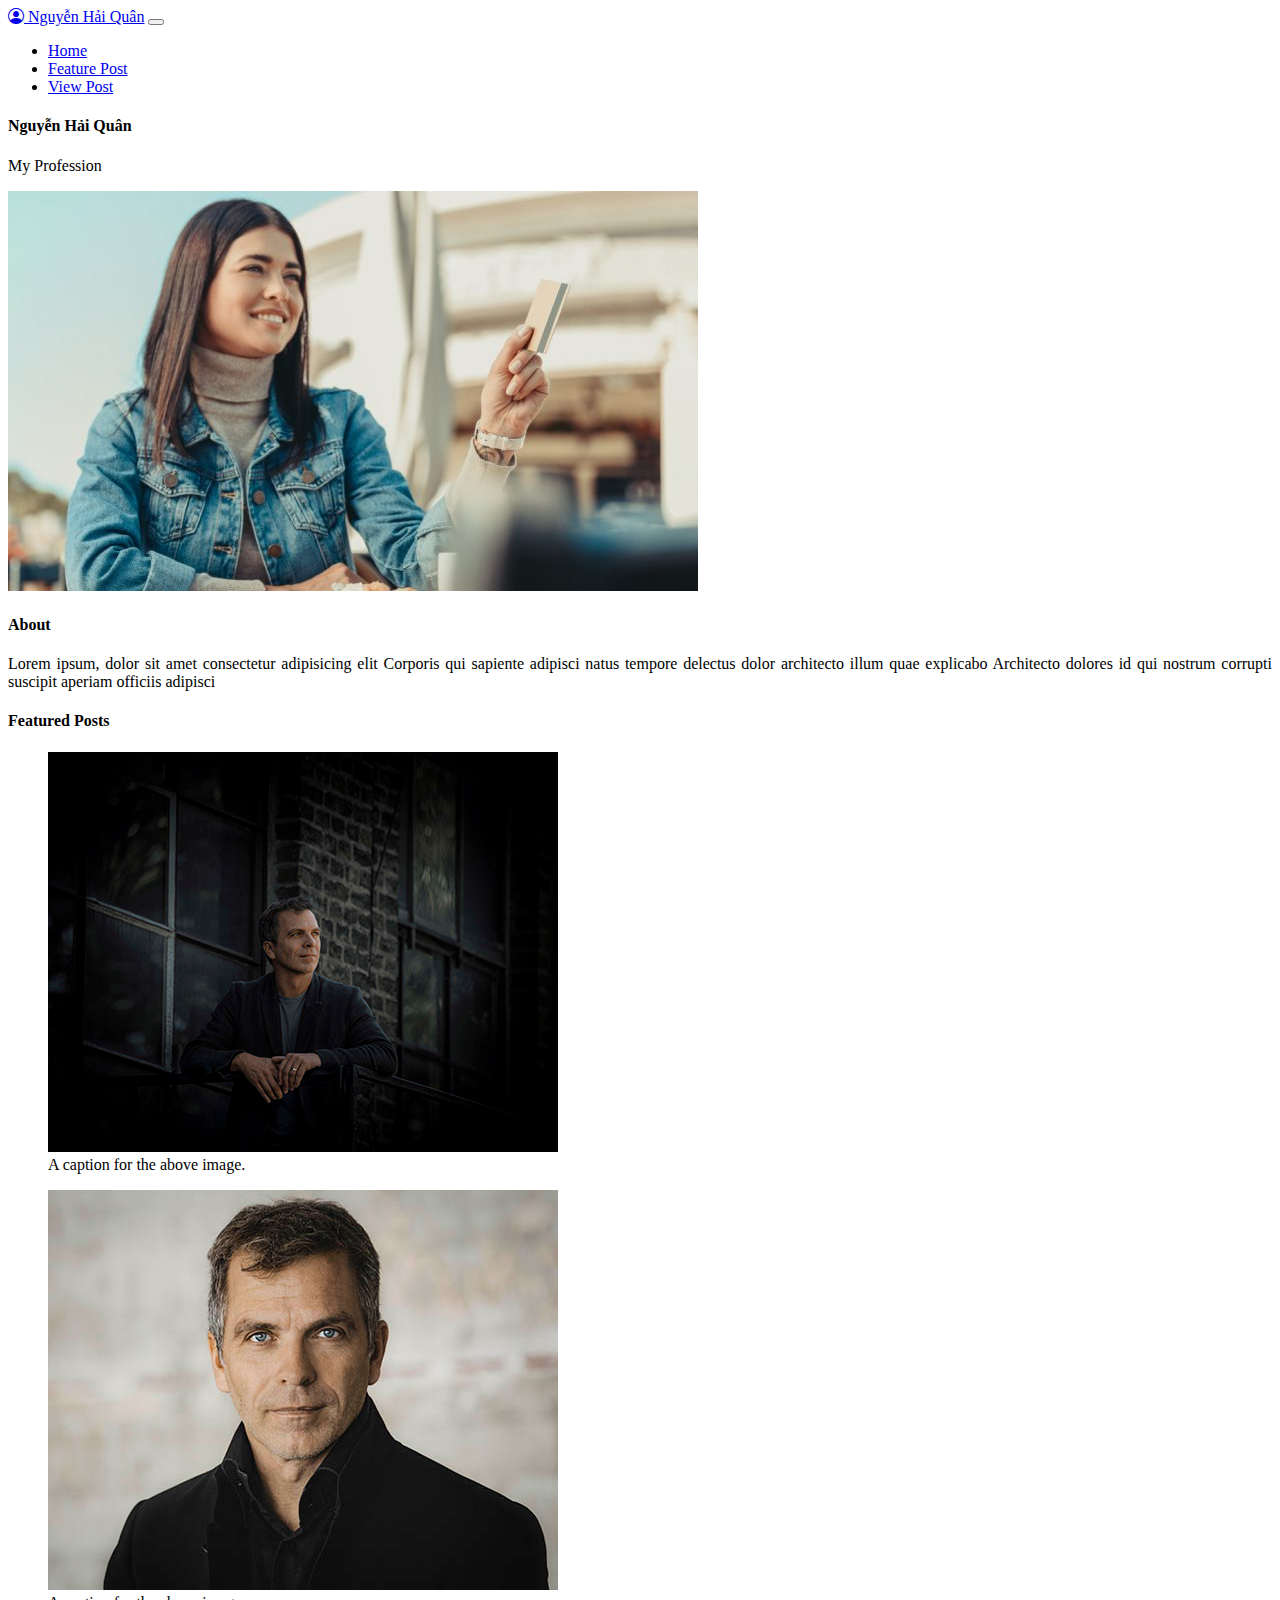
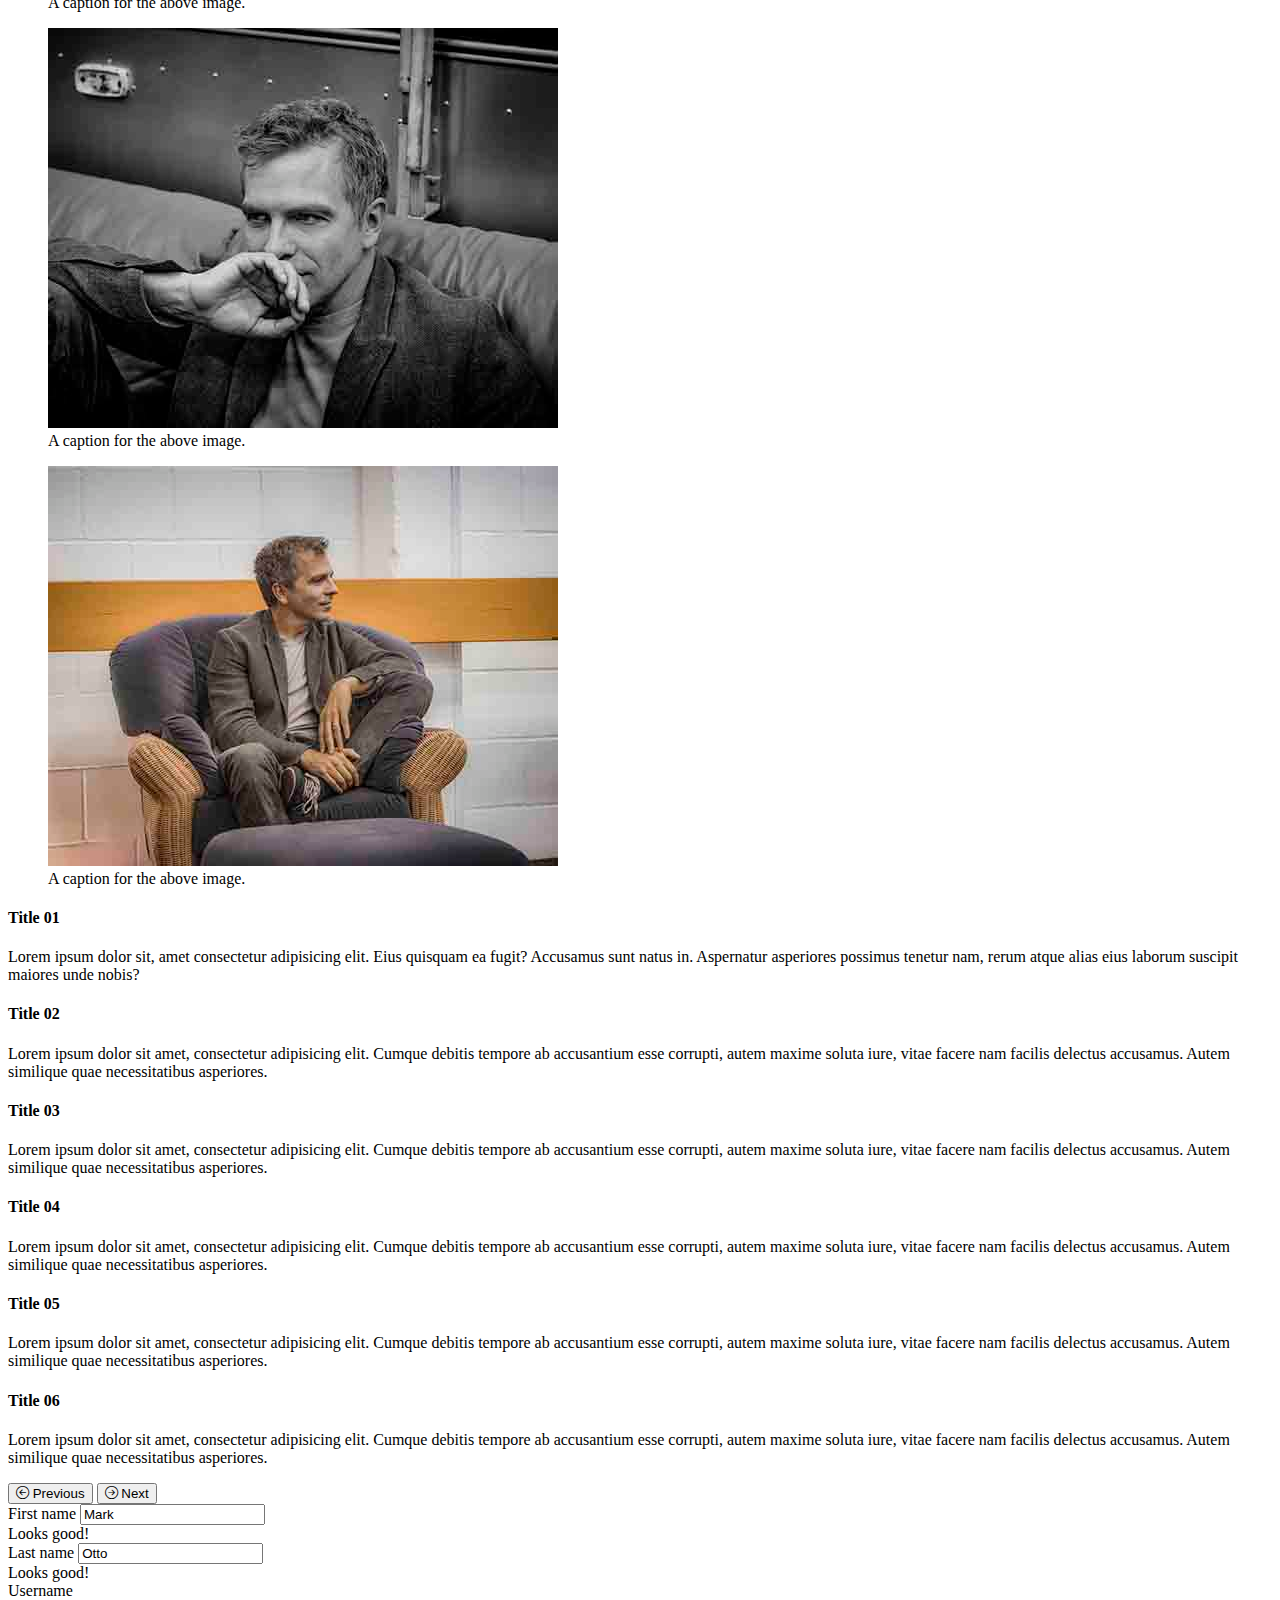
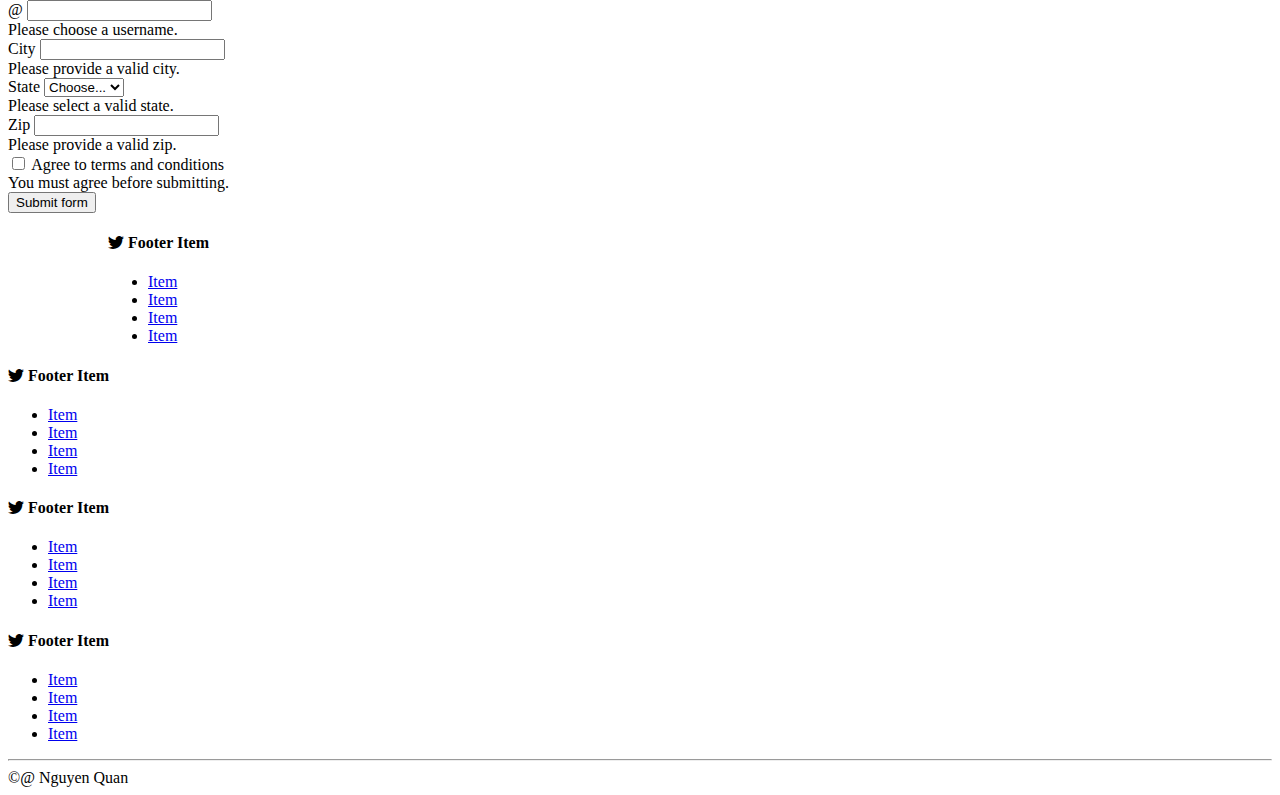
<file: project03/index.html>
<!DOCTYPE html>
<html lang="en">

<head>
    <meta charset="UTF-8">
    <meta http-equiv="X-UA-Compatible" content="IE=edge">
    <meta name="viewport" content="width=device-width, initial-scale=1.0">
    <title>NHQ | Blog-Homepage</title>
    <link href="https://cdn.jsdelivr.net/npm/bootstrap@5.1.3/dist/css/bootstrap.min.css" rel="stylesheet"
        integrity="sha384-1BmE4kWBq78iYhFldvKuhfTAU6auU8tT94WrHftjDbrCEXSU1oBoqyl2QvZ6jIW3" crossorigin="anonymous">
    <script src="https://cdn.jsdelivr.net/npm/bootstrap@5.1.3/dist/js/bootstrap.bundle.min.js"
        integrity="sha384-ka7Sk0Gln4gmtz2MlQnikT1wXgYsOg+OMhuP+IlRH9sENBO0LRn5q+8nbTov4+1p"
        crossorigin="anonymous"></script>
    <link rel="stylesheet" href="https://cdn.jsdelivr.net/npm/bootstrap-icons@1.7.1/font/bootstrap-icons.css">
    <link rel="stylesheet" href="assets/css/style.css">
</head>

<body>
    <!--Phần header-->
    <header class="container">
        <div class="row">
            <div class="col-md-12">
                <!--Chèn vào một thanh điều hướng-->
                <nav class="navbar navbar-expand-lg navbar-light bg-light">
                    <div class="container-fluid">
                        <a class="navbar-brand" href="index1.html"><i class="bi bi-person-circle"></i> Nguyễn Hải Quân</a>
                        <button class="navbar-toggler" type="button" data-bs-toggle="collapse"
                            data-bs-target="#navbarSupportedContent" aria-controls="navbarSupportedContent"
                            aria-expanded="false" aria-label="Toggle navigation">
                            <span class="navbar-toggler-icon"></span>
                        </button>
                        <div class="collapse navbar-collapse" id="navbarSupportedContent">
                            <ul class="navbar-nav ms-auto mb-2 mb-lg-0">
                                <li class="nav-item">
                                    <a class="nav-link active" aria-current="page" href="index.html " target="_self">Home</a>
                                </li>
                                <li class="nav-item">
                                    <a class="nav-link" href="feature.html">Feature Post</a>
                                </li>
                                <li class="nav-item">
                                    <a class="nav-link" href="view.html"target="_self">View Post</a>
                                </li>
                            </ul>
                        </div>
                    </div>
                </nav>
                <!--kết thúc phần chèn điều hướng-->
            </div>
        </div>
    </header>
    <!--kết thúc phần header-->

    <!--Phần main-->
    <main class="container mt-5">

        <div class="main_about">
            <div class="main_about row">
                <h4>Nguyễn Hải Quân</h4>
                <p>My Profession</p>
                <div class="col-md-6">
                    <img src="assets/images/img1.jpeg" alt="" class="img-fluid rounded">
                </div>
                <div class="col-md-6">
                    <h4>About</h4>
                    <p class="my_intro">Lorem ipsum, dolor sit amet consectetur adipisicing elit
                        Corporis qui sapiente adipisci natus tempore delectus dolor architecto illum quae explicabo
                        Architecto dolores id qui nostrum corrupti suscipit aperiam officiis adipisci
                    </p>
                </div>
            </div>
        </div>

        <!--Kết thúc-->

        <div class="main_feature row">

            <h4 class="mt-5 mb-3">Featured Posts</h4>
            <div class="col-md">
                <figure class="figure">
                    <img src="assets/images/img2.jpeg" class="figure-img img-fluid rounded" alt="...">
                    <figcaption class="figure-caption">A caption for the above image.</figcaption>
                </figure>
            </div>
            <div class="col-md">
                <figure class="figure">
                    <img src="assets/images/img3.jpeg" class="figure-img img-fluid rounded" alt="...">
                    <figcaption class="figure-caption">A caption for the above image.</figcaption>
                </figure>

            </div>
            <div class="col-md">
                <figure class="figure">
                    <img src="assets/images/img5.jpeg" class="figure-img img-fluid rounded" alt="...">
                    <figcaption class="figure-caption">A caption for the above image.</figcaption>
                </figure>
            </div>
            <div class="col-md">
                <figure class="figure">
                    <img src="assets/images/img6.jpeg" class="figure-img img-fluid rounded" alt="...">
                    <figcaption class="figure-caption">A caption for the above image.</figcaption>
                </figure>
            </div>

        </div>
        <!--kết thúc-->
    </main>

    <!--post slider-->
    <section class="posts_slider container mt-3">
        <!--Carousal-->
        <div id="carouselExampleControls" class="carousel slide" data-bs-ride="carousel">
            <div class="carousel-inner">
                <div class="carousel-item active">
                    <div class="row">
                        <div class="col-md-6">
                            <h4>Title 01</h4>
                            <p>Lorem ipsum dolor sit, amet consectetur adipisicing elit.
                                Eius quisquam ea fugit? Accusamus sunt natus in.
                                Aspernatur asperiores possimus tenetur nam,
                                rerum atque alias eius laborum suscipit maiores unde nobis?
                            </p>
                        </div>
                        <div class="col-md-6">
                            <h4>Title 02</h4>
                            <p>
                                Lorem ipsum dolor sit amet, consectetur adipisicing elit.
                                Cumque debitis tempore ab accusantium esse corrupti,
                                autem maxime soluta iure, vitae facere nam facilis delectus accusamus.
                                Autem similique quae necessitatibus asperiores.
                            </p>
                        </div>
                    </div>
                </div>
                <div class="carousel-item">

                    <div class="row">
                        <div class="col-md-6">
                            <h4>Title 03</h4>
                            <p>
                                Lorem ipsum dolor sit amet, consectetur adipisicing elit.
                                Cumque debitis tempore ab accusantium esse corrupti,
                                autem maxime soluta iure, vitae facere nam facilis delectus accusamus.
                                Autem similique quae necessitatibus asperiores.
                            </p>
                        </div>
                        <div class="col-md-6">
                            <h4>Title 04</h4>
                            <p>
                                Lorem ipsum dolor sit amet, consectetur adipisicing elit.
                                Cumque debitis tempore ab accusantium esse corrupti,
                                autem maxime soluta iure, vitae facere nam facilis delectus accusamus.
                                Autem similique quae necessitatibus asperiores.
                            </p>
                        </div>

                    </div>

                </div>
                <div class="carousel-item">

                    <div class="row">
                        <div class="col-md-6">
                            <h4>Title 05</h4>
                            <p>
                                Lorem ipsum dolor sit amet, consectetur adipisicing elit.
                                Cumque debitis tempore ab accusantium esse corrupti,
                                autem maxime soluta iure, vitae facere nam facilis delectus accusamus.
                                Autem similique quae necessitatibus asperiores.
                            </p>
                        </div>
                        <div class="col-md-6">
                            <h4>Title 06</h4>
                            <p>
                                Lorem ipsum dolor sit amet, consectetur adipisicing elit.
                                Cumque debitis tempore ab accusantium esse corrupti,
                                autem maxime soluta iure, vitae facere nam facilis delectus accusamus.
                                Autem similique quae necessitatibus asperiores.
                            </p>
                        </div>
                    </div>

                </div>
            </div>
            <button class="carousel-control-prev" type="button" data-bs-target="#carouselExampleControls"
                data-bs-slide="prev">
                <i class="bi bi-arrow-left-circle text-secondary"></i>
                <span class="visually-hidden">Previous</span>
            </button>
            <button class="carousel-control-next " type="button" data-bs-target="#carouselExampleControls"
                data-bs-slide="next">
                <i class="bi bi-arrow-right-circle text-secondary"></i>
                <span class="visually-hidden">Next</span>
            </button>
        </div>
        <!--Kết thúc carousal-->
    
        <form class="row g-3 needs-validation" novalidate>
            <div class="col-md-4">
              <label for="validationCustom01" class="form-label">First name</label>
              <input type="text" class="form-control" id="validationCustom01" value="Mark" required>
              <div class="valid-feedback">
                Looks good!
              </div>
            </div>
            <div class="col-md-4">
              <label for="validationCustom02" class="form-label">Last name</label>
              <input type="text" class="form-control" id="validationCustom02" value="Otto" required>
              <div class="valid-feedback">
                Looks good!
              </div>
            </div>
            <div class="col-md-4">
              <label for="validationCustomUsername" class="form-label">Username</label>
              <div class="input-group has-validation">
                <span class="input-group-text" id="inputGroupPrepend">@</span>
                <input type="text" class="form-control" id="validationCustomUsername" aria-describedby="inputGroupPrepend" required>
                <div class="invalid-feedback">
                  Please choose a username.
                </div>
              </div>
            </div>
            <div class="col-md-6">
              <label for="validationCustom03" class="form-label">City</label>
              <input type="text" class="form-control" id="validationCustom03" required>
              <div class="invalid-feedback">
                Please provide a valid city.
              </div>
            </div>
            <div class="col-md-3">
              <label for="validationCustom04" class="form-label">State</label>
              <select class="form-select" id="validationCustom04" required>
                <option selected disabled value="">Choose...</option>
                <option>...</option>
              </select>
              <div class="invalid-feedback">
                Please select a valid state.
              </div>
            </div>
            <div class="col-md-3">
              <label for="validationCustom05" class="form-label">Zip</label>
              <input type="text" class="form-control" id="validationCustom05" required>
              <div class="invalid-feedback">
                Please provide a valid zip.
              </div>
            </div>
            <div class="col-12">
              <div class="form-check">
                <input class="form-check-input" type="checkbox" value="" id="invalidCheck" required>
                <label class="form-check-label" for="invalidCheck">
                  Agree to terms and conditions
                </label>
                <div class="invalid-feedback">
                  You must agree before submitting.
                </div>
              </div>
            </div>
            <div class="col-12">
              <button class="btn btn-primary" type="submit">Submit form</button>
            </div>
          </form>



    </section>

           
            <footer style="margin-bottom: 0px ;" class="container-fluid bg-light">
                <div class="row mt-5 pb-5">
                    <div class="col-md" style="margin-left: 100px;">
                        <h4 class="mt-5"><i class="bi bi-twitter"></i> Footer Item</h4>
                        <ul class="list-unstyled">
                            <li>
                                <a href="#" class="text-decoration-none link-primary">Item </a>
                            </li>
                            <li>
                                <a href="#"class="text-decoration-none link-primary">Item </a>
                            </li>
                            <li>
                                <a href="#"class="text-decoration-none link-primary">Item </a>
                            </li>
                            <li>
                                <a href="#"class="text-decoration-none link-primary">Item </a>
                            </li>
                        </ul>
                    </div>
                    <div class="col-md">
                     <h4 class="mt-5"><i class="bi bi-twitter"></i> Footer Item</h4>
                     <ul class="list-unstyled">
                         <li>
                             <a href="#" class="text-decoration-none link-primary">Item </a>
                         </li>
                         <li>
                             <a href="#"class="text-decoration-none link-primary">Item </a>
                         </li>
                         <li>
                             <a href="#"class="text-decoration-none link-primary">Item </a>
                         </li>
                         <li>
                             <a href="#"class="text-decoration-none link-primary">Item </a>
                         </li>
                     </ul>
                 </div>
                 <div class="col-md">
                     <h4 class="mt-5"><i class="bi bi-twitter"></i> Footer Item</h4>
                     <ul class="list-unstyled">
                         <li>
                             <a href="#" class="text-decoration-none link-primary">Item </a>
                         </li>
                         <li>
                             <a href="#"class="text-decoration-none link-primary">Item </a>
                         </li>
                         <li>
                             <a href="#"class="text-decoration-none link-primary">Item </a>
                         </li>
                         <li>
                             <a href="#"class="text-decoration-none link-primary">Item </a>
                         </li>
                     </ul>
                 </div>
                 <div class="col-md">
                     <h4 class="mt-5"><i class="bi bi-twitter"></i> Footer Item</h4>
                     <ul class="list-unstyled">
                         <li>
                             <a href="#" class="text-decoration-none link-primary">Item </a>
                         </li>
                         <li>
                             <a href="#"class="text-decoration-none link-primary">Item </a>
                         </li>
                         <li>
                             <a href="#"class="text-decoration-none link-primary">Item </a>
                         </li>
                         <li>
                             <a href="#"class="text-decoration-none link-primary">Item </a>
                         </li>
                     </ul>
                 </div>
                </div>
             <div class="row mt-3 mb-3">
                 <hr>
                 <div class="col-md text-center text-muted">
                     &copy;@ Nguyen Quan
                 </div>
             </div>
            </footer>


    <link href="https://cdn.jsdelivr.net/npm/bootstrap@5.1.3/dist/css/bootstrap.min.css" rel="stylesheet" integrity="sha384-1BmE4kWBq78iYhFldvKuhfTAU6auU8tT94WrHftjDbrCEXSU1oBoqyl2QvZ6jIW3" crossorigin="anonymous">
<script src="https://cdn.jsdelivr.net/npm/bootstrap@5.1.3/dist/js/bootstrap.bundle.min.js" integrity="sha384-ka7Sk0Gln4gmtz2MlQnikT1wXgYsOg+OMhuP+IlRH9sENBO0LRn5q+8nbTov4+1p" crossorigin="anonymous"></script>


</body>

</html>
</file>
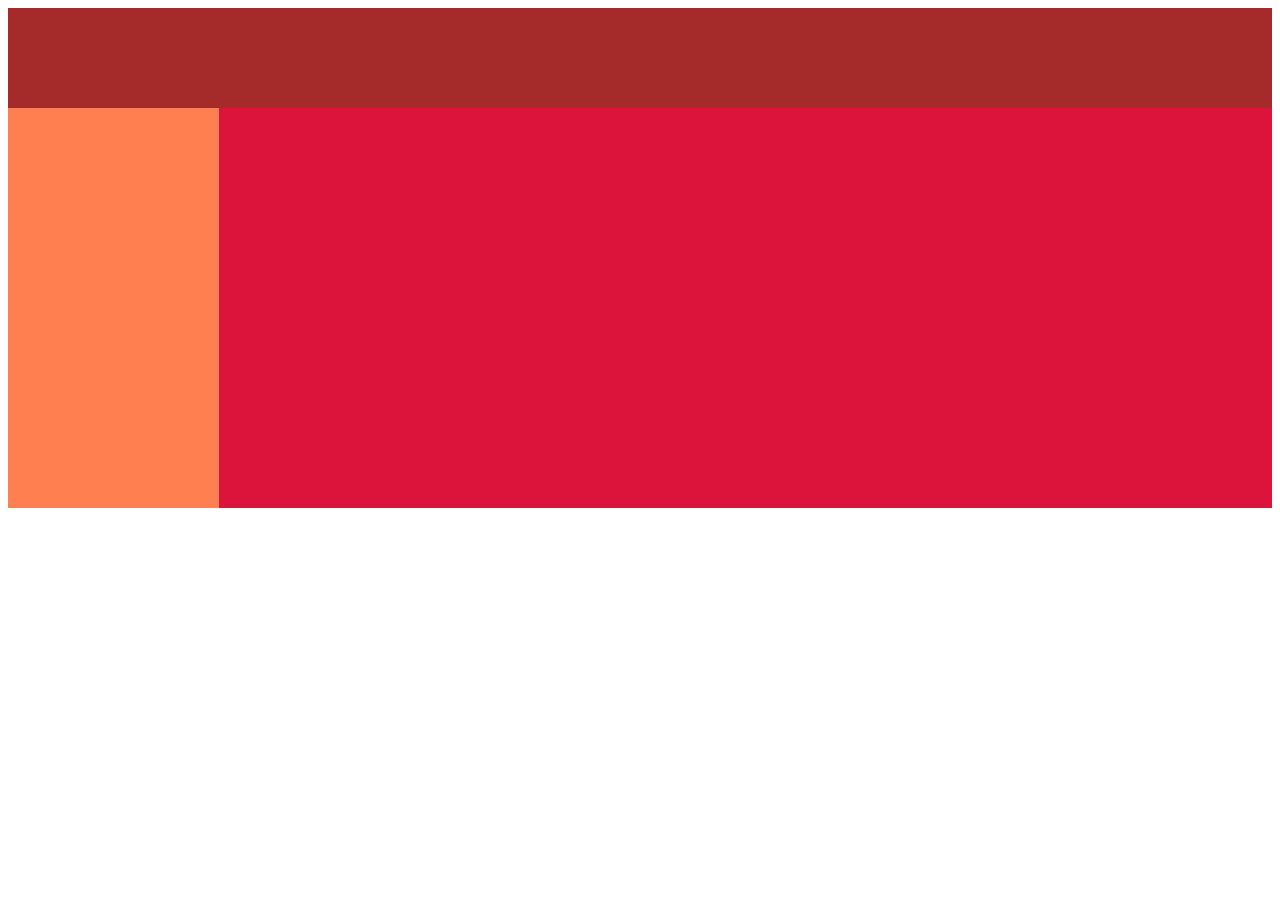
<file: project02/index2.html>
<!DOCTYPE html>
<html lang="en">
<head>
    <meta charset="UTF-8">
    <meta http-equiv="X-UA-Compatible" content="IE=edge">
    <meta name="viewport" content="width=device-width, initial-scale=1.0">
    <title>Document</title>
    <link rel="stylesheet" href="css/style2.css">
</head>
<body>
    <div class="container">
        <div class="header"></div>
        <div class="sidebar"></div>
        <div class="main"></div>
        <div class="footer"></div>
    </div>
    
</body>
</html>
</file>
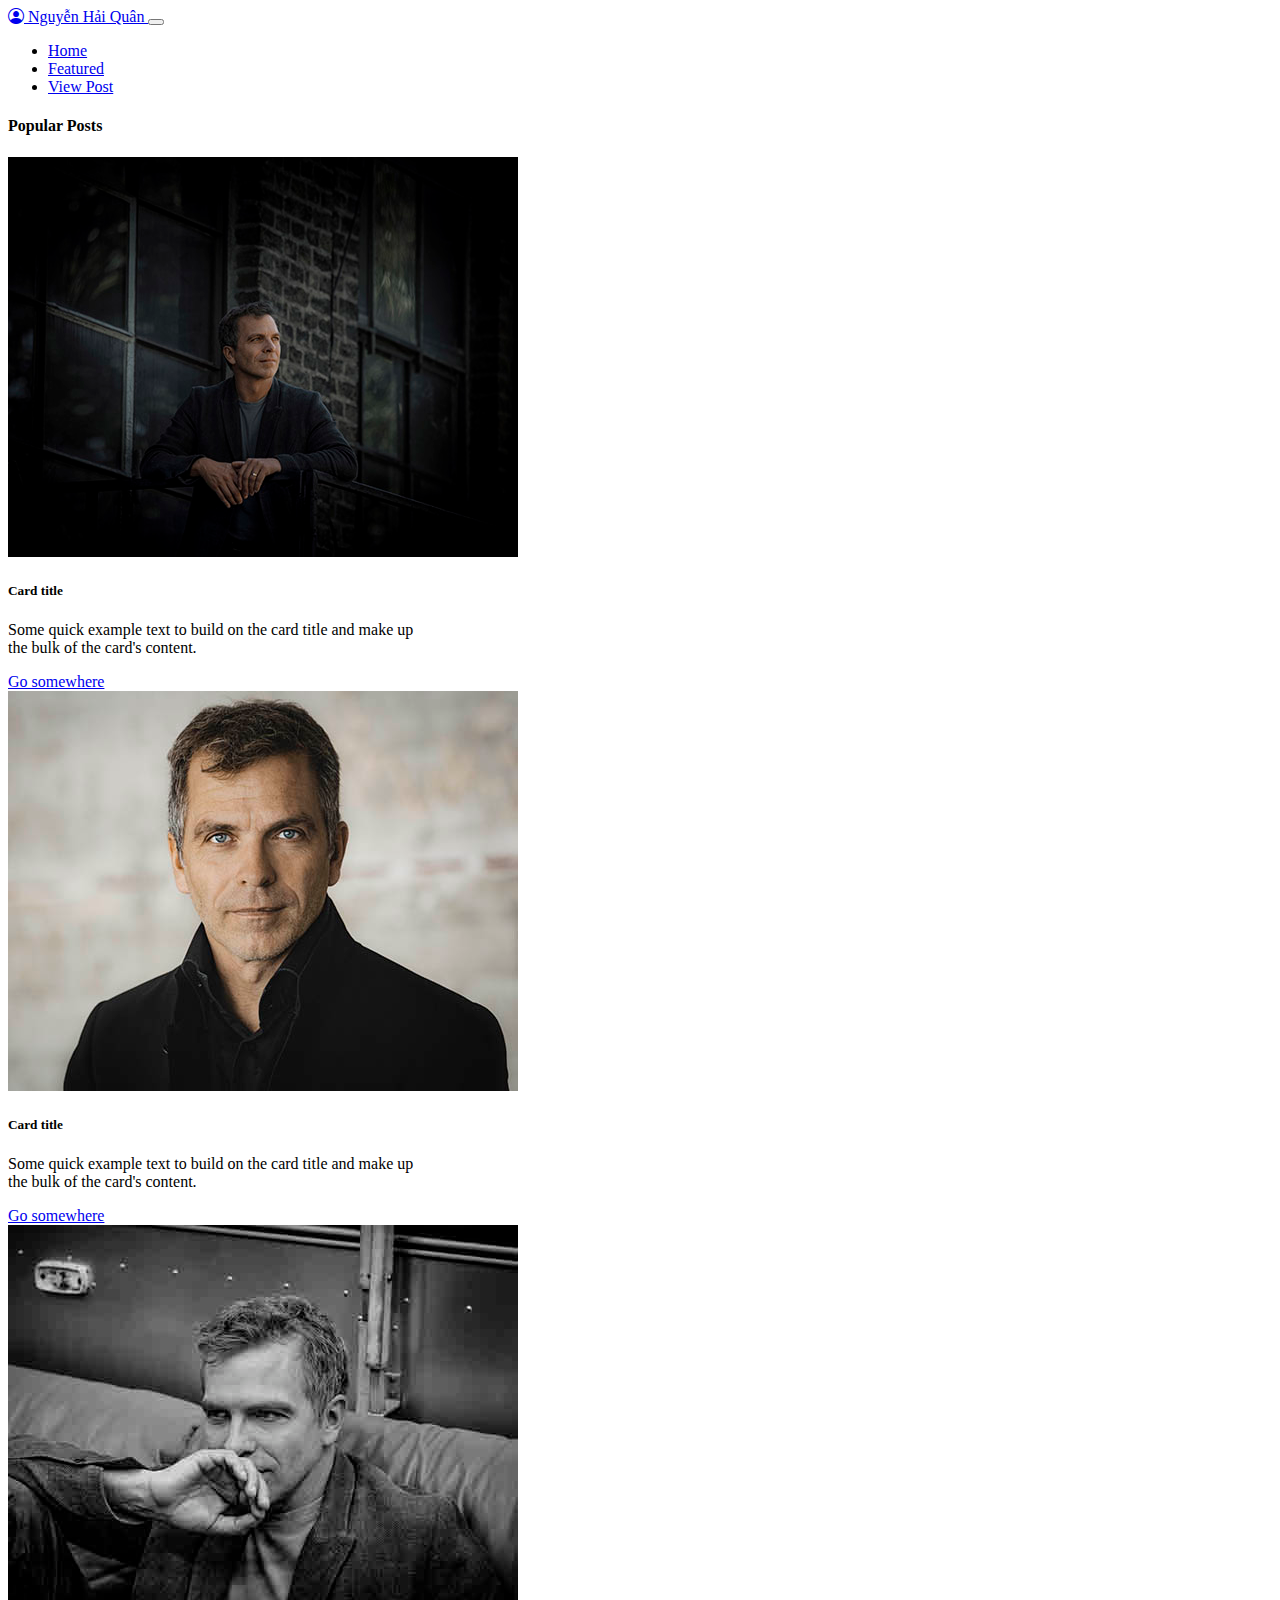
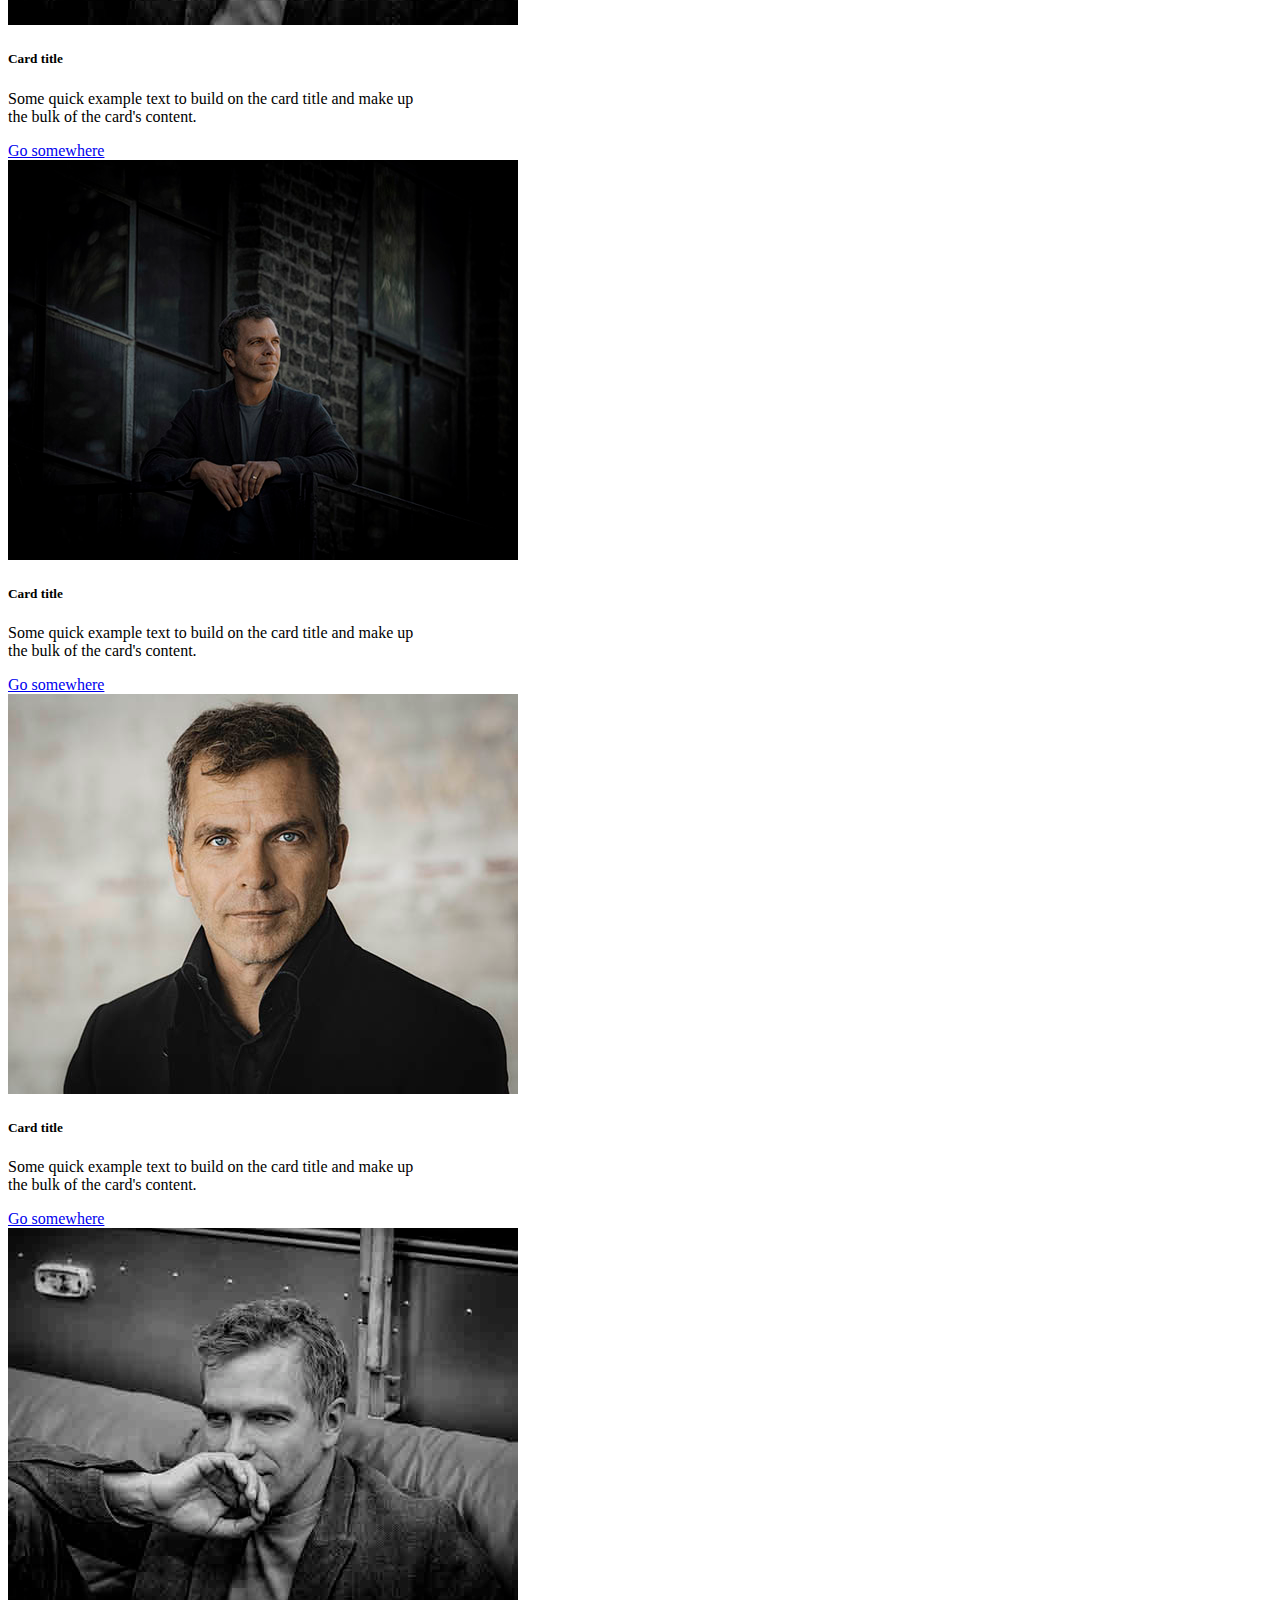
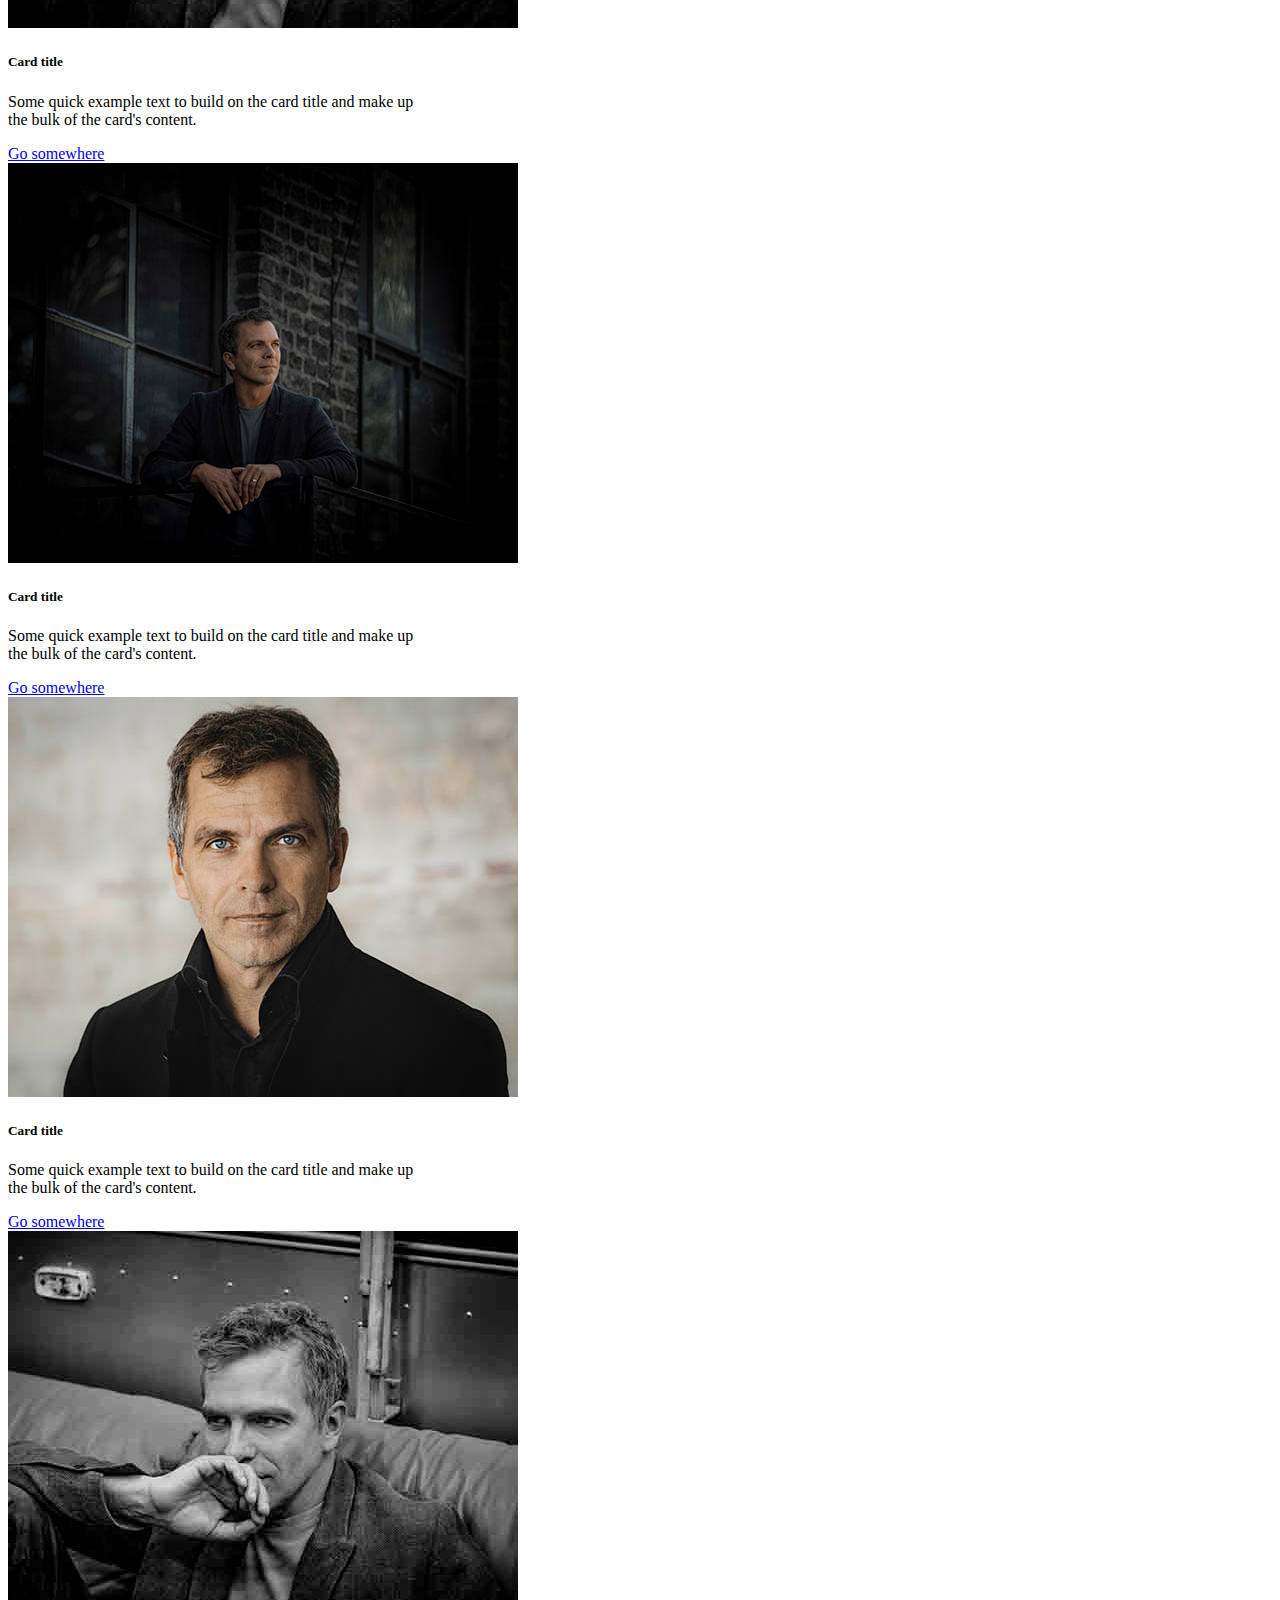
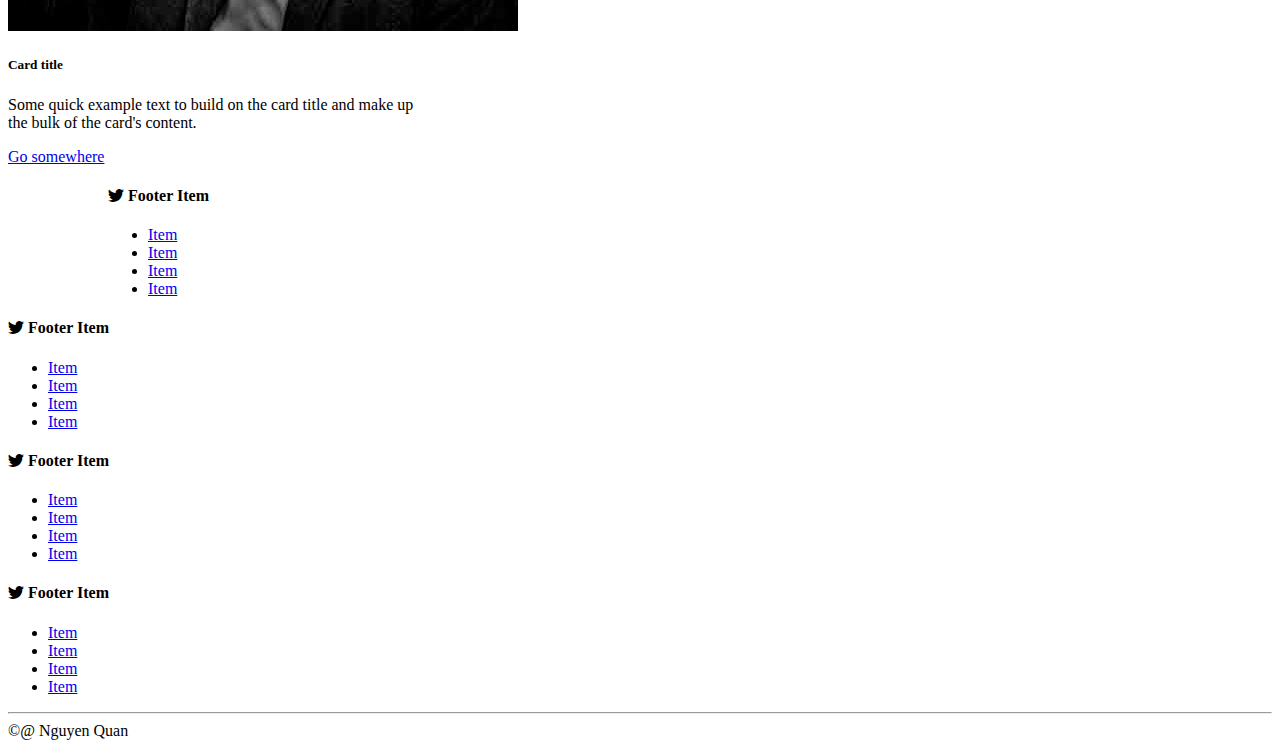
<file: project03/feature.html>
<!DOCTYPE html>
<html lang="en">
<head>
    <meta charset="UTF-8">
    <meta http-equiv="X-UA-Compatible" content="IE=edge">
    <meta name="viewport" content="width=device-width, initial-scale=1.0">
    <link href="https://cdn.jsdelivr.net/npm/bootstrap@5.1.3/dist/css/bootstrap.min.css" rel="stylesheet" integrity="sha384-1BmE4kWBq78iYhFldvKuhfTAU6auU8tT94WrHftjDbrCEXSU1oBoqyl2QvZ6jIW3" crossorigin="anonymous">
    <link rel="stylesheet" href="https://cdn.jsdelivr.net/npm/bootstrap-icons@1.7.1/font/bootstrap-icons.css">
    <link rel="stylesheet" href="assets/images">
    <title>NHQ| Blog-Homepage</title>
</head>
<body>
       <!--header-->
   <header class="container">
    <div class="row">
        <div class="col-md-12 ">
            <nav class="navbar navbar-expand-lg navbar-light bg-light">
              <div class="container-fluid">
               <a class="navbar-brand" href="#"><i class="bi bi-person-circle"></i> Nguyễn Hải Quân </a>
               <button class="navbar-toggler" type="button" data-bs-toggle="collapse" data-bs-target="#navbarSupportedContent" aria-controls="navbarSupportedContent" aria-expanded="false" aria-label="Toggle navigation">
                 <span class="navbar-toggler-icon"></span>
               </button>
               <div class="collapse navbar-collapse" id="navbarSupportedContent">
                 <ul class="navbar-nav ms-auto mb-2 mb-lg-0">
                   <li class="nav-item">
                     <a class="nav-link "  href="index.html">Home</a>
                   </li>
                   <li class="nav-item">
                     <a class="nav-link active" aria-current="page" href="feature.html">Featured</a>
                   </li>
                   <li class="nav-item">
                     <a class="nav-link" href="view.html">View Post</a>
                   </li>
                 </ul>
              </div>
            </nav>
        </div>
    </div>
    </header>
    <!--Kết thúc-->
    <main class="container mb-3">
        <h4 class="mt-3 fw-light">Popular Posts</h4>
        <div class="row">
            <div class="col">
                <div class="card" style="width: 26rem;">
                <img src="assets/images/img2.jpeg" class="card-img-top" alt="...">
                <div class="card-body">
                  <h5 class="card-title">Card title</h5>
                  <p class="card-text">Some quick example text to build on the card title and make up the bulk of the card's content.</p>
                  <a href="#" class="btn btn-primary">Go somewhere</a>
                </div>
                </div>
            </div>
            <div class="col">
                <div class="card" style="width: 26rem;">
                <img src="assets/images/img3.jpeg" class="card-img-top" alt="...">
                <div class="card-body">
                  <h5 class="card-title">Card title</h5>
                  <p class="card-text">Some quick example text to build on the card title and make up the bulk of the card's content.</p>
                  <a href="#" class="btn btn-primary">Go somewhere</a>
                </div>
                </div>
            </div>
            <div class="col">
                <div class="card" style="width: 26rem;">
                <img src="assets/images/img5.jpeg" class="card-img-top" alt="...">
                <div class="card-body">
                  <h5 class="card-title">Card title</h5>
                  <p class="card-text">Some quick example text to build on the card title and make up the bulk of the card's content.</p>
                  <a href="#" class="btn btn-primary">Go somewhere</a>
                </div>
                </div>
            </div>
        </div>
        <div class="row mt-3">
            <div class="col">
                <div class="card" style="width: 26rem;">
                <img src="assets/images/img2.jpeg" class="card-img-top" alt="...">
                <div class="card-body">
                  <h5 class="card-title">Card title</h5>
                  <p class="card-text">Some quick example text to build on the card title and make up the bulk of the card's content.</p>
                  <a href="#" class="btn btn-primary">Go somewhere</a>
                </div>
                </div>
            </div>
            <div class="col">
                <div class="card" style="width: 26rem;">
                <img src="assets/images/img3.jpeg" class="card-img-top" alt="...">
                <div class="card-body">
                  <h5 class="card-title">Card title</h5>
                  <p class="card-text">Some quick example text to build on the card title and make up the bulk of the card's content.</p>
                  <a href="#" class="btn btn-primary">Go somewhere</a>
                </div>
                </div>
            </div>
            <div class="col">
                <div class="card" style="width: 26rem;">
                <img src="assets/images/img5.jpeg" class="card-img-top" alt="...">
                <div class="card-body">
                  <h5 class="card-title">Card title</h5>
                  <p class="card-text">Some quick example text to build on the card title and make up the bulk of the card's content.</p>
                  <a href="#" class="btn btn-primary">Go somewhere</a>
                </div>
                </div>
            </div>
        </div>
        <div class="row mt-3">
            <div class="col">
                <div class="card" style="width: 26rem;">
                <img src="assets/images/img2.jpeg" class="card-img-top" alt="...">
                <div class="card-body">
                  <h5 class="card-title">Card title</h5>
                  <p class="card-text">Some quick example text to build on the card title and make up the bulk of the card's content.</p>
                  <a href="#" class="btn btn-primary">Go somewhere</a>
                </div>
                </div>
            </div>
            <div class="col">
                <div class="card" style="width: 26rem;">
                <img src="assets/images/img3.jpeg" class="card-img-top" alt="...">
                <div class="card-body">
                  <h5 class="card-title">Card title</h5>
                  <p class="card-text">Some quick example text to build on the card title and make up the bulk of the card's content.</p>
                  <a href="#" class="btn btn-primary">Go somewhere</a>
                </div>
                </div>
            </div>
            <div class="col">
                <div class="card" style="width: 26rem;">
                <img src="assets/images/img5.jpeg" class="card-img-top" alt="...">
                <div class="card-body">
                  <h5 class="card-title">Card title</h5>
                  <p class="card-text">Some quick example text to build on the card title and make up the bulk of the card's content.</p>
                  <a href="#" class="btn btn-primary">Go somewhere</a>
                </div>
                </div>
            </div>

            <footer class="container-fluid bg-light">
                <div class="row mt-5 pb-5">
                    <div class="col-md" style="margin-left: 100px;">
                        <h4 class="mt-5"><i class="bi bi-twitter"></i> Footer Item</h4>
                        <ul class="list-unstyled">
                            <li>
                                <a href="#" class="text-decoration-none link-primary">Item </a>
                            </li>
                            <li>
                                <a href="#"class="text-decoration-none link-primary">Item </a>
                            </li>
                            <li>
                                <a href="#"class="text-decoration-none link-primary">Item </a>
                            </li>
                            <li>
                                <a href="#"class="text-decoration-none link-primary">Item </a>
                            </li>
                        </ul>
                    </div>
                    <div class="col-md">
                     <h4 class="mt-5"><i class="bi bi-twitter"></i> Footer Item</h4>
                     <ul class="list-unstyled">
                         <li>
                             <a href="#" class="text-decoration-none link-primary">Item </a>
                         </li>
                         <li>
                             <a href="#"class="text-decoration-none link-primary">Item </a>
                         </li>
                         <li>
                             <a href="#"class="text-decoration-none link-primary">Item </a>
                         </li>
                         <li>
                             <a href="#"class="text-decoration-none link-primary">Item </a>
                         </li>
                     </ul>
                 </div>
                 <div class="col-md">
                     <h4 class="mt-5"><i class="bi bi-twitter"></i> Footer Item</h4>
                     <ul class="list-unstyled">
                         <li>
                             <a href="#" class="text-decoration-none link-primary">Item </a>
                         </li>
                         <li>
                             <a href="#"class="text-decoration-none link-primary">Item </a>
                         </li>
                         <li>
                             <a href="#"class="text-decoration-none link-primary">Item </a>
                         </li>
                         <li>
                             <a href="#"class="text-decoration-none link-primary">Item </a>
                         </li>
                     </ul>
                 </div>
                 <div class="col-md">
                     <h4 class="mt-5"><i class="bi bi-twitter"></i> Footer Item</h4>
                     <ul class="list-unstyled">
                         <li>
                             <a href="#" class="text-decoration-none link-primary">Item </a>
                         </li>
                         <li>
                             <a href="#"class="text-decoration-none link-primary">Item </a>
                         </li>
                         <li>
                             <a href="#"class="text-decoration-none link-primary">Item </a>
                         </li>
                         <li>
                             <a href="#"class="text-decoration-none link-primary">Item </a>
                         </li>
                     </ul>
                 </div>
                </div>
             <div class="row mt-3 mb-3">
                 <hr>
                 <div class="col-md text-center text-muted">
                     &copy;@ Nguyen Quan
                 </div>
             </div>
            </footer>



        </div>
    </main>
</body>
</html>
</file>
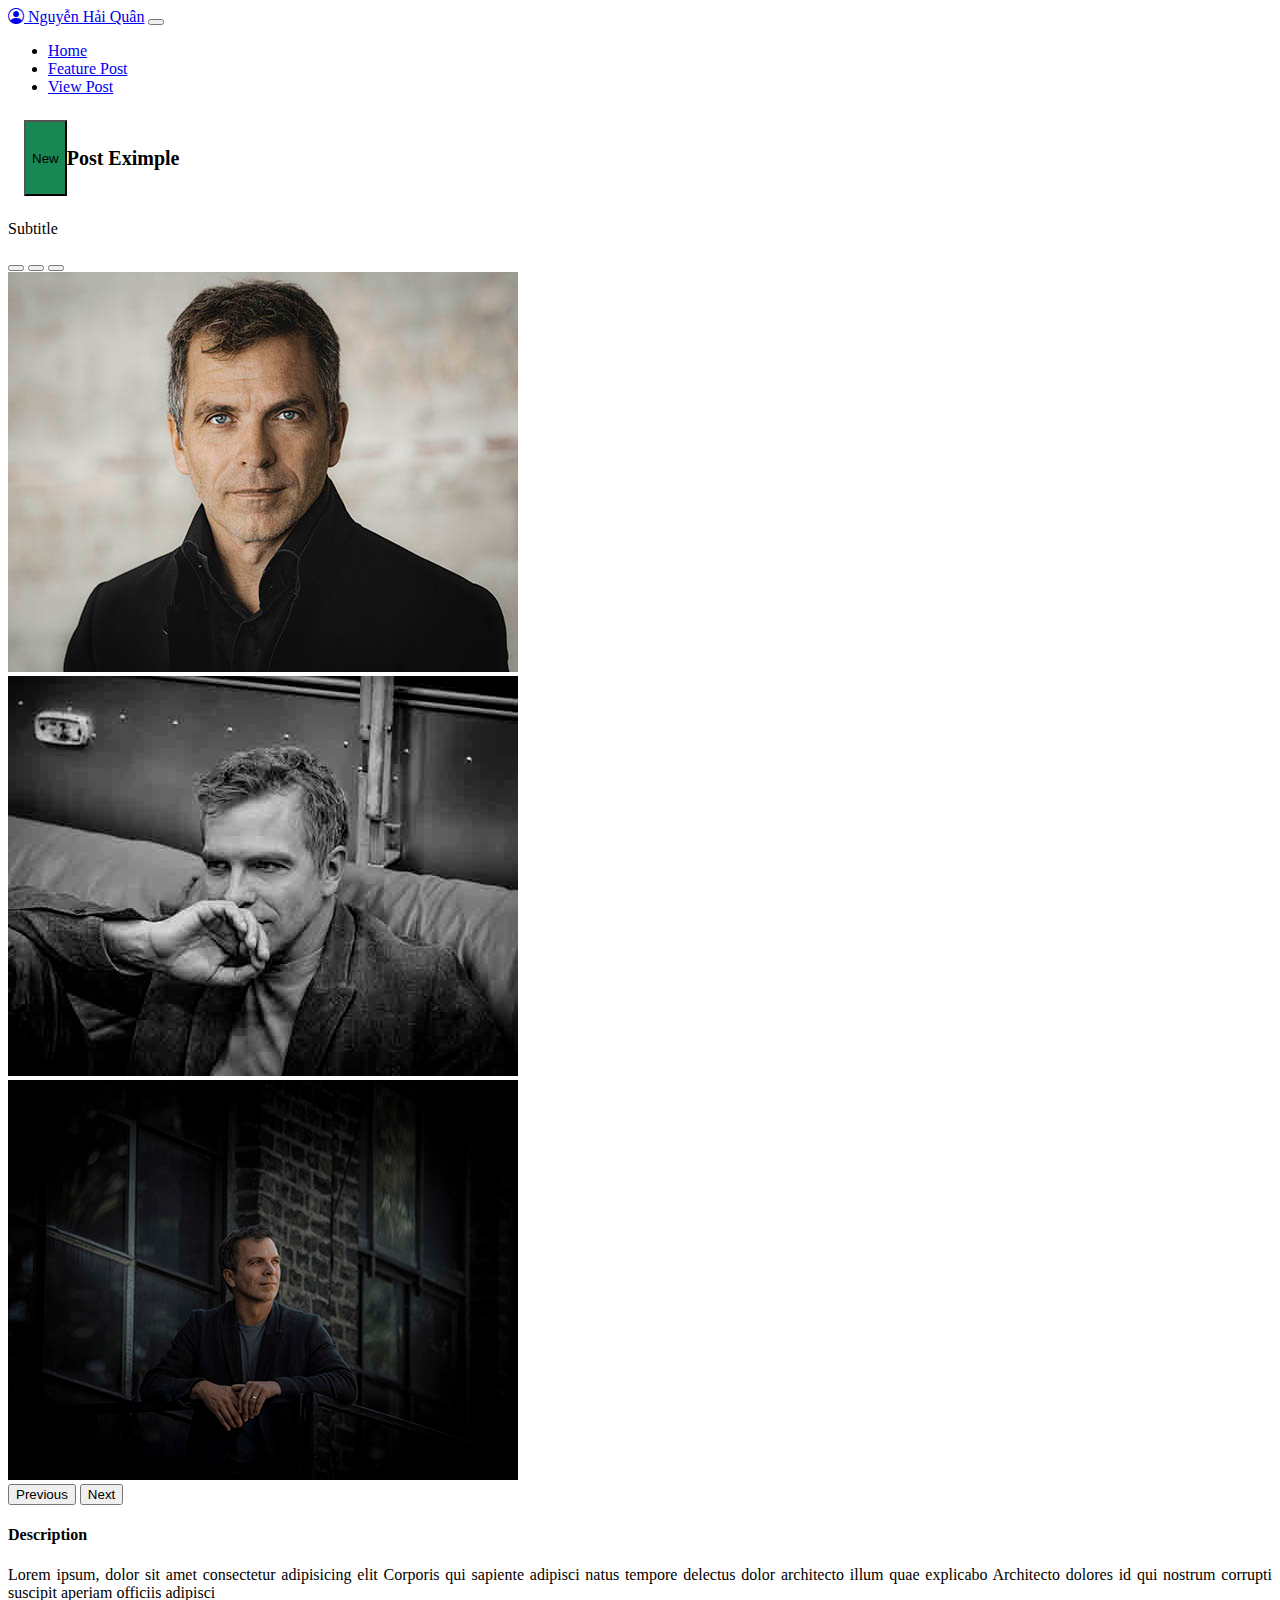
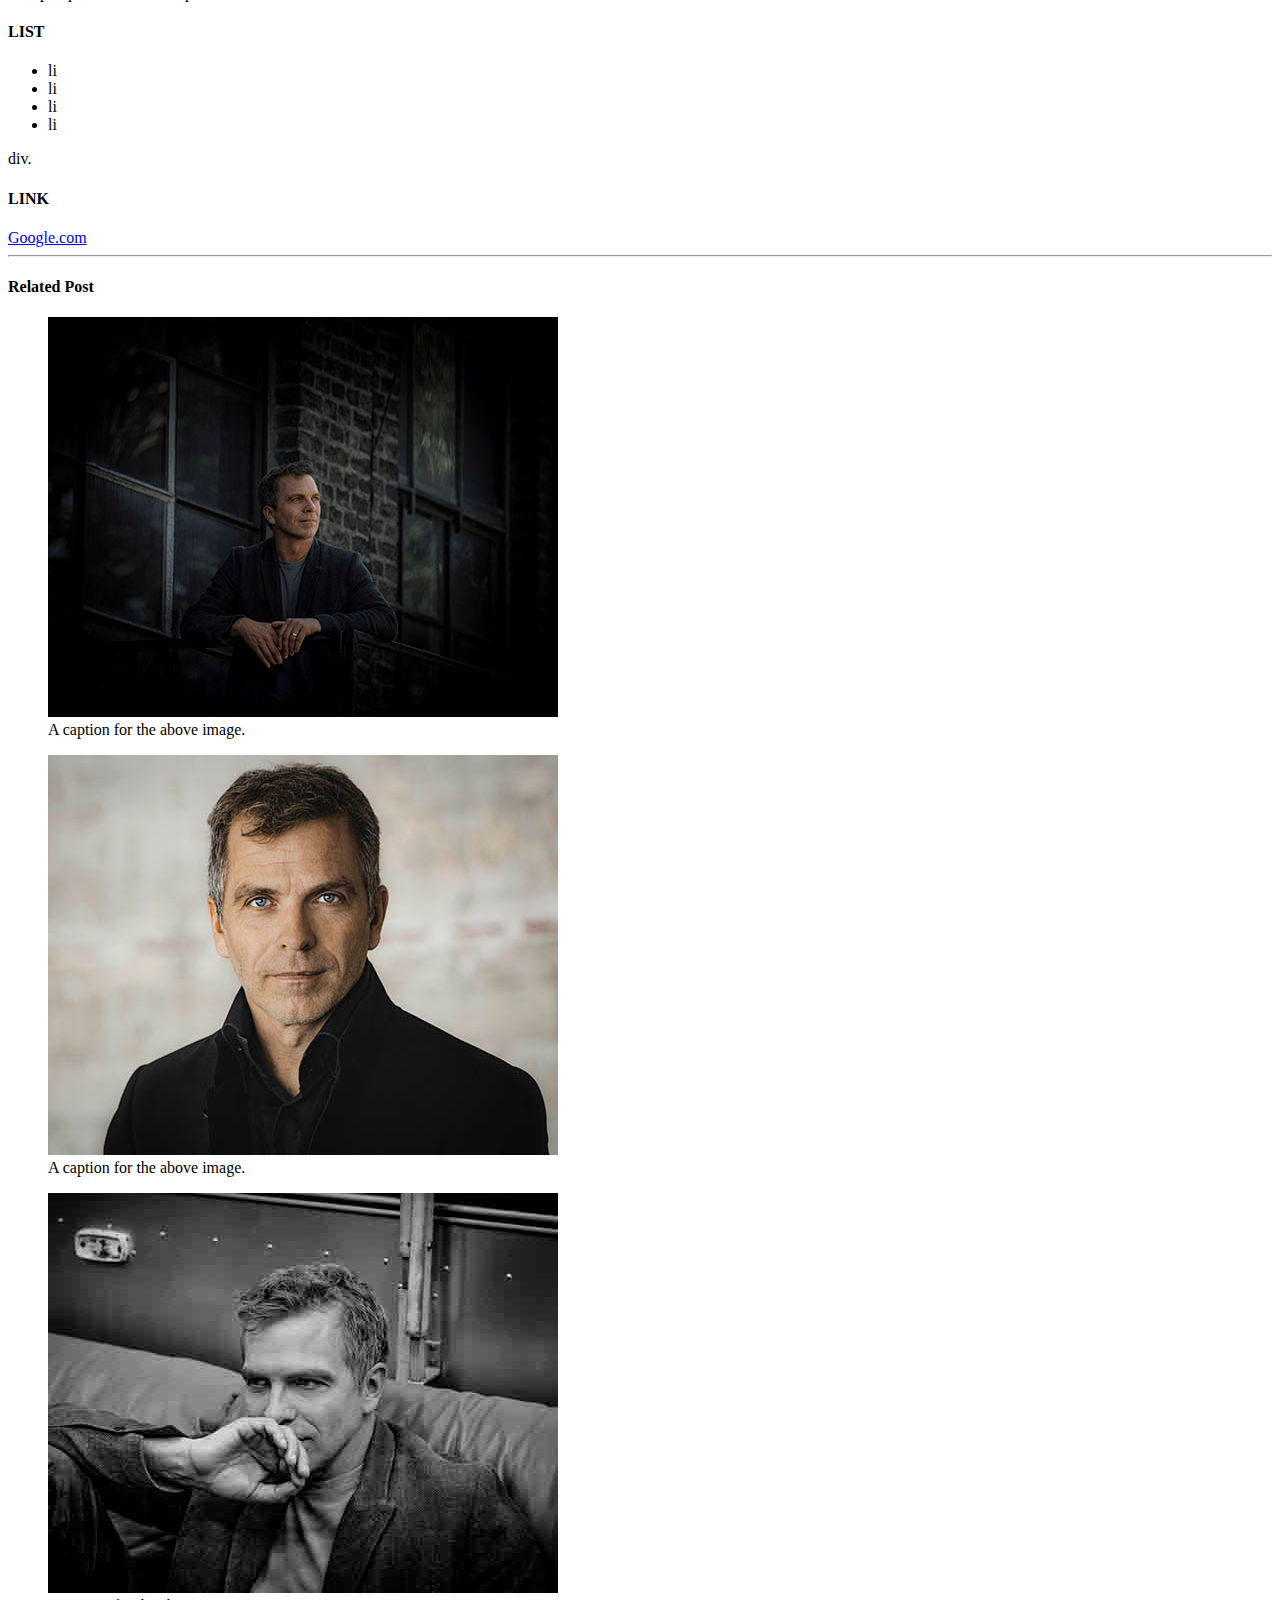
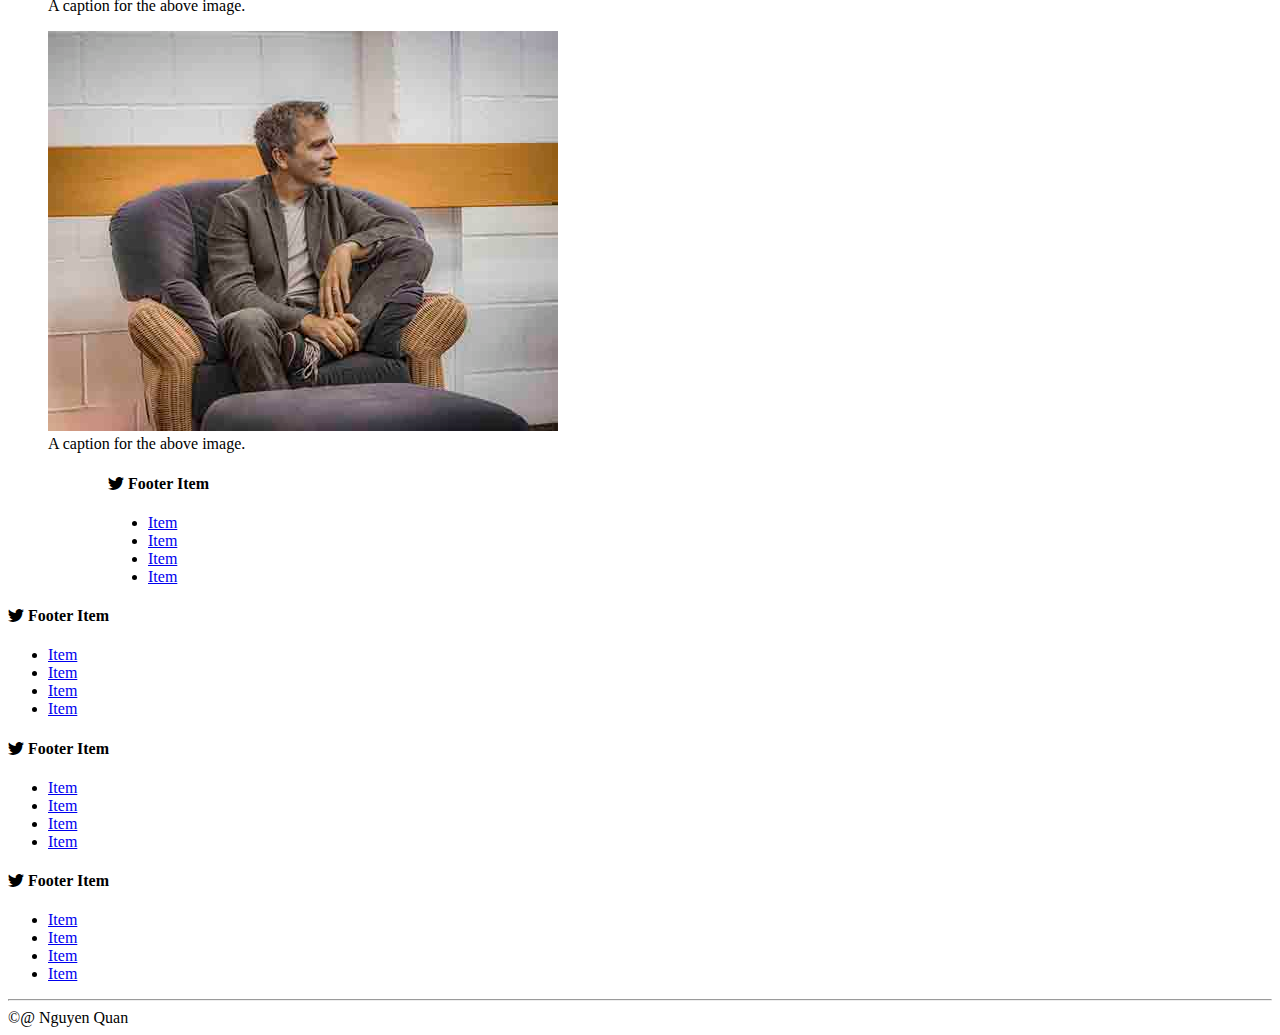
<file: project03/view.html>
<!DOCTYPE html>
<html lang="en">

<head>
    <meta charset="UTF-8">
    <meta http-equiv="X-UA-Compatible" content="IE=edge">
    <meta name="viewport" content="width=device-width, initial-scale=1.0">
    <title>View.com</title>
    <link href="https://cdn.jsdelivr.net/npm/bootstrap@5.1.3/dist/css/bootstrap.min.css" rel="stylesheet"
        integrity="sha384-1BmE4kWBq78iYhFldvKuhfTAU6auU8tT94WrHftjDbrCEXSU1oBoqyl2QvZ6jIW3" crossorigin="anonymous">
    <script src="https://cdn.jsdelivr.net/npm/bootstrap@5.1.3/dist/js/bootstrap.bundle.min.js"
        integrity="sha384-ka7Sk0Gln4gmtz2MlQnikT1wXgYsOg+OMhuP+IlRH9sENBO0LRn5q+8nbTov4+1p"
        crossorigin="anonymous"></script>
    <link rel="stylesheet" href="https://cdn.jsdelivr.net/npm/bootstrap-icons@1.7.1/font/bootstrap-icons.css">
    <link rel="stylesheet" href="assets/css/style.css">
</head>

<body>

    <!--Phần header-->
    <header class="container">
        <div class="row">
            <div class="col-md-12">
                <!--Chèn vào một thanh điều hướng-->
                <nav class="navbar navbar-expand-lg navbar-light bg-light">
                    <div class="container-fluid">
                        <a class="navbar-brand" href="index1.html"><i class="bi bi-person-circle"></i> Nguyễn Hải
                            Quân</a>
                        <button class="navbar-toggler" type="button" data-bs-toggle="collapse"
                            data-bs-target="#navbarSupportedContent" aria-controls="navbarSupportedContent"
                            aria-expanded="false" aria-label="Toggle navigation">
                            <span class="navbar-toggler-icon"></span>
                        </button>
                        <div class="collapse navbar-collapse" id="navbarSupportedContent">
                            <ul class="navbar-nav ms-auto mb-2 mb-lg-0">
                                <li class="nav-item">
                                    <a class="nav-link active" aria-current="page" href="index.html "
                                        target="_self">Home</a>
                                </li>
                                <li class="nav-item">
                                    <a class="nav-link" href="feature.html">Feature Post</a>
                                </li>
                                <li class="nav-item">
                                    <a class="nav-link" href="view.html" target="_self">View Post</a>
                                </li>
                            </ul>
                        </div>
                    </div>
                </nav>
                <!--kết thúc phần chèn điều hướng-->
            </div>
        </div>
    </header>
    <!--kết thúc phần header-->

    <main class="container mt-5">

        <div class="main_about">
            <div class="main_about row">
                <div class="col-md-6"
                    style="display: flex;padding: 0.5rem 1rem;font-size: 1.25rem;border-radius: 0.3rem;">
                    <button style="background-color:#198754;">New</button>
                    <h4 class="ms-3 pd-2">Post Eximple</h4>
                </div>

                <p class="fs-4 text-muted fw-lighter">Subtitle</p>
                <div class="col-md-6">

                    <div id="carouselExampleIndicators" class="carousel slide" data-bs-ride="carousel">
                        <div class="carousel-indicators">
                            <button type="button" data-bs-target="#carouselExampleIndicators" data-bs-slide-to="0"
                                class="active" aria-current="true" aria-label="Slide 1"></button>
                            <button type="button" data-bs-target="#carouselExampleIndicators" data-bs-slide-to="1"
                                aria-label="Slide 2"></button>
                            <button type="button" data-bs-target="#carouselExampleIndicators" data-bs-slide-to="2"
                                aria-label="Slide 3"></button>
                        </div>
                        <div class="carousel-inner">
                            <div class="carousel-item active">
                                <img src="assets/images/img3.jpeg" class="d-block w-100 mb-2" alt="...">
                            </div>
                            <div class="carousel-item">
                                <img src="assets/images/img5.jpeg" class="d-block w-100 mb-2" alt="...">
                            </div>
                            <div class="carousel-item">
                                <img src="assets/images/img2.jpeg" class="d-block w-100 mb-2" alt="...">
                            </div>
                        </div>
                        <button class="carousel-control-prev" type="button" data-bs-target="#carouselExampleIndicators"
                            data-bs-slide="prev">
                            <span class="carousel-control-prev-icon" aria-hidden="true"></span>
                            <span class="visually-hidden">Previous</span>
                        </button>
                        <button class="carousel-control-next" type="button" data-bs-target="#carouselExampleIndicators"
                            data-bs-slide="next">
                            <span class="carousel-control-next-icon" aria-hidden="true"></span>
                            <span class="visually-hidden">Next</span>
                        </button>
                    </div>


                </div>
                <div class="col-md-6">
                    <div class="row">
                        <h4>
                            Description

                        </h4>
                        <p class="my_intro">Lorem ipsum, dolor sit amet consectetur adipisicing elit
                            Corporis qui sapiente adipisci natus tempore delectus dolor architecto illum quae explicabo
                            Architecto dolores id qui nostrum corrupti suscipit aperiam officiis adipisci
                        </p>
                    </div>
                    <div class="row">
                    <h4> LIST</h4>
                    <ul>
                        <li>li</li>
                        <li>li</li>
                        <li>li</li>
                        <li>li</li>
                    </ul>
                    </div>
                    div.
                    <h4>LINK</h4>
                    <a href="Google.com">Google.com</a>
                </div>
            </div>
        </div>
        <hr class="mt-5">

        <!--Phần realated post-->
        <div class="main_feature row">

            <h4 class="mt-3 mb-5">Related Post</h4>
            <div class="col-md">
                <figure class="figure">
                    <img src="assets/images/img2.jpeg" class="figure-img img-fluid rounded" alt="...">
                    <figcaption class="figure-caption">A caption for the above image.</figcaption>
                </figure>
            </div>
            <div class="col-md">
                <figure class="figure">
                    <img src="assets/images/img3.jpeg" class="figure-img img-fluid rounded" alt="...">
                    <figcaption class="figure-caption">A caption for the above image.</figcaption>
                </figure>

            </div>
            <div class="col-md">
                <figure class="figure">
                    <img src="assets/images/img5.jpeg" class="figure-img img-fluid rounded" alt="...">
                    <figcaption class="figure-caption">A caption for the above image.</figcaption>
                </figure>
            </div>
            <div class="col-md">
                <figure class="figure">
                    <img src="assets/images/img6.jpeg" class="figure-img img-fluid rounded" alt="...">
                    <figcaption class="figure-caption">A caption for the above image.</figcaption>
                </figure>
            </div>

        </div>
        <!--Phần footer-->

        <footer style="margin-bottom: 0px ;" class="container-fluid bg-light">
            <div class="row">
                <div class="col-md" style="margin-left: 100px;">
                    <h4 class="mt-5"><i class="bi bi-twitter"></i> Footer Item</h4>
                    <ul class="list-unstyled">
                        <li>
                            <a href="#" class="text-decoration-none link-primary">Item </a>
                        </li>
                        <li>
                            <a href="#" class="text-decoration-none link-primary">Item </a>
                        </li>
                        <li>
                            <a href="#" class="text-decoration-none link-primary">Item </a>
                        </li>
                        <li>
                            <a href="#" class="text-decoration-none link-primary">Item </a>
                        </li>
                    </ul>
                </div>
                <div class="col-md">
                    <h4 class="mt-5"><i class="bi bi-twitter"></i> Footer Item</h4>
                    <ul class="list-unstyled">
                        <li>
                            <a href="#" class="text-decoration-none link-primary">Item </a>
                        </li>
                        <li>
                            <a href="#" class="text-decoration-none link-primary">Item </a>
                        </li>
                        <li>
                            <a href="#" class="text-decoration-none link-primary">Item </a>
                        </li>
                        <li>
                            <a href="#" class="text-decoration-none link-primary">Item </a>
                        </li>
                    </ul>
                </div>
                <div class="col-md">
                    <h4 class="mt-5"><i class="bi bi-twitter"></i> Footer Item</h4>
                    <ul class="list-unstyled">
                        <li>
                            <a href="#" class="text-decoration-none link-primary">Item </a>
                        </li>
                        <li>
                            <a href="#" class="text-decoration-none link-primary">Item </a>
                        </li>
                        <li>
                            <a href="#" class="text-decoration-none link-primary">Item </a>
                        </li>
                        <li>
                            <a href="#" class="text-decoration-none link-primary">Item </a>
                        </li>
                    </ul>
                </div>
                <div class="col-md">
                    <h4 class="mt-5"><i class="bi bi-twitter"></i> Footer Item</h4>
                    <ul class="list-unstyled">
                        <li>
                            <a href="#" class="text-decoration-none link-primary">Item </a>
                        </li>
                        <li>
                            <a href="#" class="text-decoration-none link-primary">Item </a>
                        </li>
                        <li>
                            <a href="#" class="text-decoration-none link-primary">Item </a>
                        </li>
                        <li>
                            <a href="#" class="text-decoration-none link-primary">Item </a>
                        </li>
                    </ul>
                </div>
            </div>
            <div class="row mt-3 mb-3">
                <hr>
                <div class="col-md text-center text-muted">
                    &copy;@ Nguyen Quan
                </div>
            </div>
        </footer>

        <link href="https://cdn.jsdelivr.net/npm/bootstrap@5.1.3/dist/css/bootstrap.min.css" rel="stylesheet"
            integrity="sha384-1BmE4kWBq78iYhFldvKuhfTAU6auU8tT94WrHftjDbrCEXSU1oBoqyl2QvZ6jIW3" crossorigin="anonymous">
        <script src="https://cdn.jsdelivr.net/npm/bootstrap@5.1.3/dist/js/bootstrap.bundle.min.js"
            integrity="sha384-ka7Sk0Gln4gmtz2MlQnikT1wXgYsOg+OMhuP+IlRH9sENBO0LRn5q+8nbTov4+1p"
            crossorigin="anonymous"></script>


</body>

</html>
</file>
<file: project03/assets/css/style.css>
/* Css for header */
.col-md-12{
   padding: 0; 
}
.my_intro{
   text-align: justify;
}
</file>
<file: project02/css/style2.css>
.container{
    display: grid;
    grid-template-columns: repeat(12,1fr);
    grid-template-rows: 100px 400px 100px;

}
.header{
    grid-column: span 12;
    background-color: brown;
}
.sidebar{
    grid-column: span 2;
    background-color: coral;
}
.main{
    grid-column: span 10;
    background-color: crimson;
}
.footer{
    grid-column: span 12;
    background-color: rgb(40, 20, 220) 20, 220);
}
</file>
